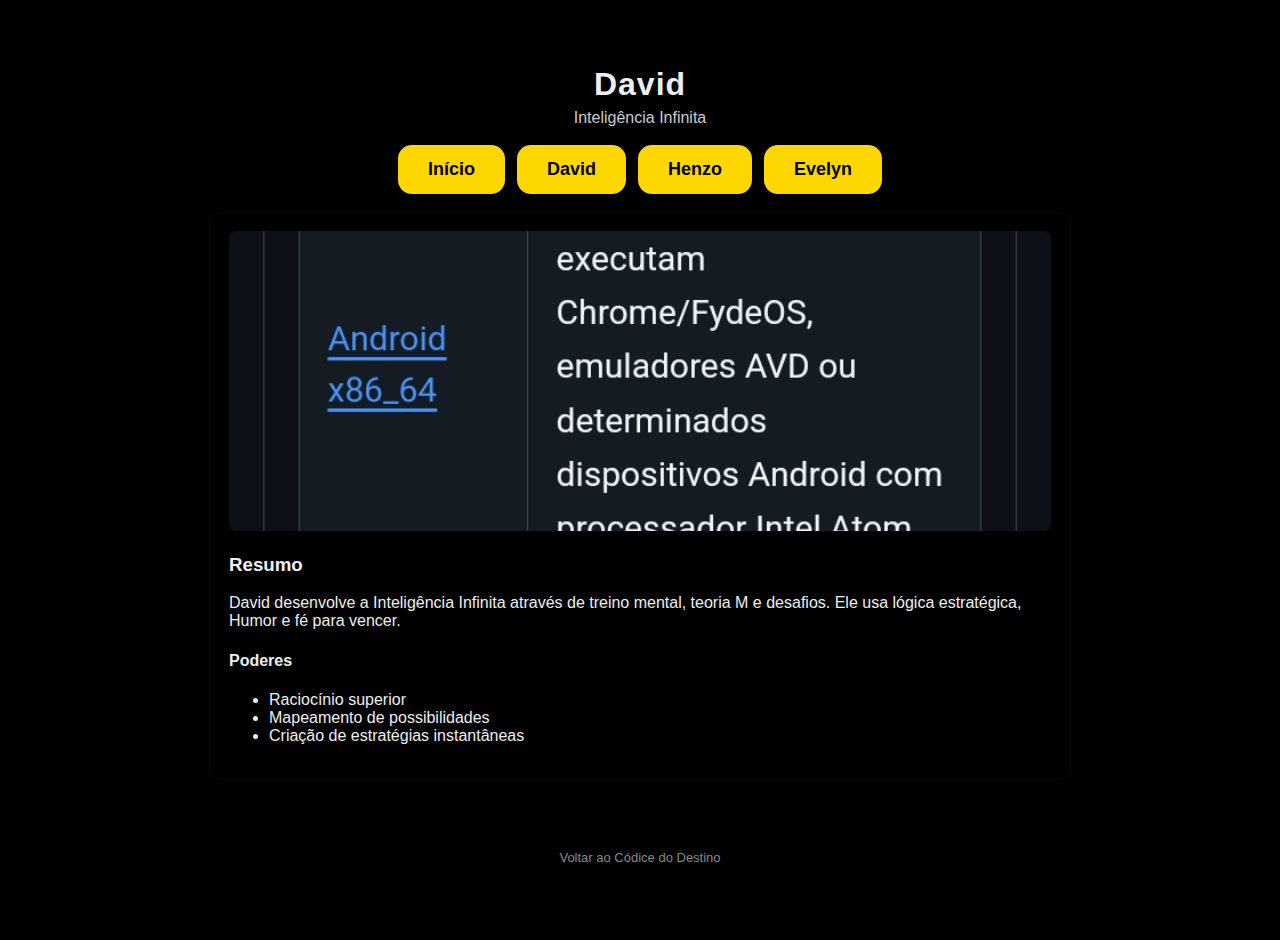
<file: personagens/david.html>
<!DOCTYPE html>
<html lang="pt-BR">
<head>
  <meta charset="utf-8">
  <meta name="viewport" content="width=device-width,initial-scale=1">
  <title>David — Códice do Destino</title>
  <link rel="stylesheet" href="../style.css">
</head>
<body>
  <div class="container">
    <header class="header fade">
      <div class="title">David</div>
      <div class="subtitle">Inteligência Infinita</div>
    </header>

    <div class="nav fade">
      <a class="btn" href="../index.html">Início</a>
      <a class="btn" href="david.html">David</a>
      <a class="btn" href="henzo.html">Henzo</a>
      <a class="btn" href="evelyn.html">Evelyn</a>
    </div>

    <div class="content fade">
      <img src="../images/david.jpg" alt="David" style="width:100%;max-height:300px;object-fit:cover;border-radius:8px">
      <h3>Resumo</h3>
      <p>David desenvolve a Inteligência Infinita através de treino mental, teoria M e desafios. Ele usa lógica estratégica, Humor e fé para vencer.</p>

      <h4>Poderes</h4>
      <ul>
        <li>Raciocínio superior</li>
        <li>Mapeamento de possibilidades</li>
        <li>Criação de estratégias instantâneas</li>
      </ul>
    </div>

    <div style="height:30px"></div>
    <div class="footer">Voltar ao Códice do Destino</div>
  </div>
</body>
</html>
</file>
<file: style.css>
:root{
  --bg:#000;
  --text:#eee;
  --accent:#ffd700;
}
*{box-sizing:border-box}
html,body{height:100%;margin:0;font-family:Inter, Arial, sans-serif;background:var(--bg);color:var(--text);}
.container{max-width:900px;margin:40px auto;padding:20px;}
.header{ text-align:center; }
.title{font-size:32px;margin:6px 0;font-weight:700;letter-spacing:1px;}
.subtitle{font-size:16px;color:#ccc;margin:6px 0;}
.nav{display:flex;gap:12px;justify-content:center;margin:18px 0;flex-wrap:wrap;}
.btn{
  background:var(--accent);
  border:none;
  padding:14px 30px;
  border-radius:14px;
  color:black;
  text-decoration:none;
  font-size:18px;
  font-weight:bold;
  display:inline-block;
}

/* Capa */
.cover{width:100%;height:320px;background-size:cover;background-position:center;border-radius:12px;box-shadow:0 10px 30px rgba(0,0,0,0.6);margin:18px 0;position:relative;overflow:hidden;}
.cover .overlay{position:absolute;inset:0;background:linear-gradient(180deg,rgba(0,0,0,0.2),rgba(0,0,0,0.7));display:flex;align-items:flex-end;padding:20px;}
.cover h2{margin:0;font-size:20px;color:var(--accent);}

/* Cards */
.grid{display:grid;grid-template-columns:repeat(auto-fit,minmax(220px,1fr));gap:14px;margin-top:20px;}
.card{background:rgba(255,255,255,0.02);padding:14px;border-radius:10px;text-align:center;border:1px solid rgba(255,255,255,0.03);}
.card img{width:100%;height:140px;object-fit:cover;border-radius:8px;}
.card h4{margin:10px 0 4px;font-size:16px}
.card p{font-size:13px;color:#bdbdbd}

/* animação simples */
@keyframes fadeInUp{from{opacity:0;transform:translateY(12px)}to{opacity:1;transform:none}}
.fade{animation:fadeInUp .6s ease both}

/* conteúdo de personagem */
.content{background:rgba(0,0,0,0.35);padding:18px;border-radius:10px;border:1px solid rgba(255,255,255,0.03)}
.footer{margin:40px 0;text-align:center;color:#888;font-size:13px}
@media (max-width:420px){.cover{height:220px}}
</file>
